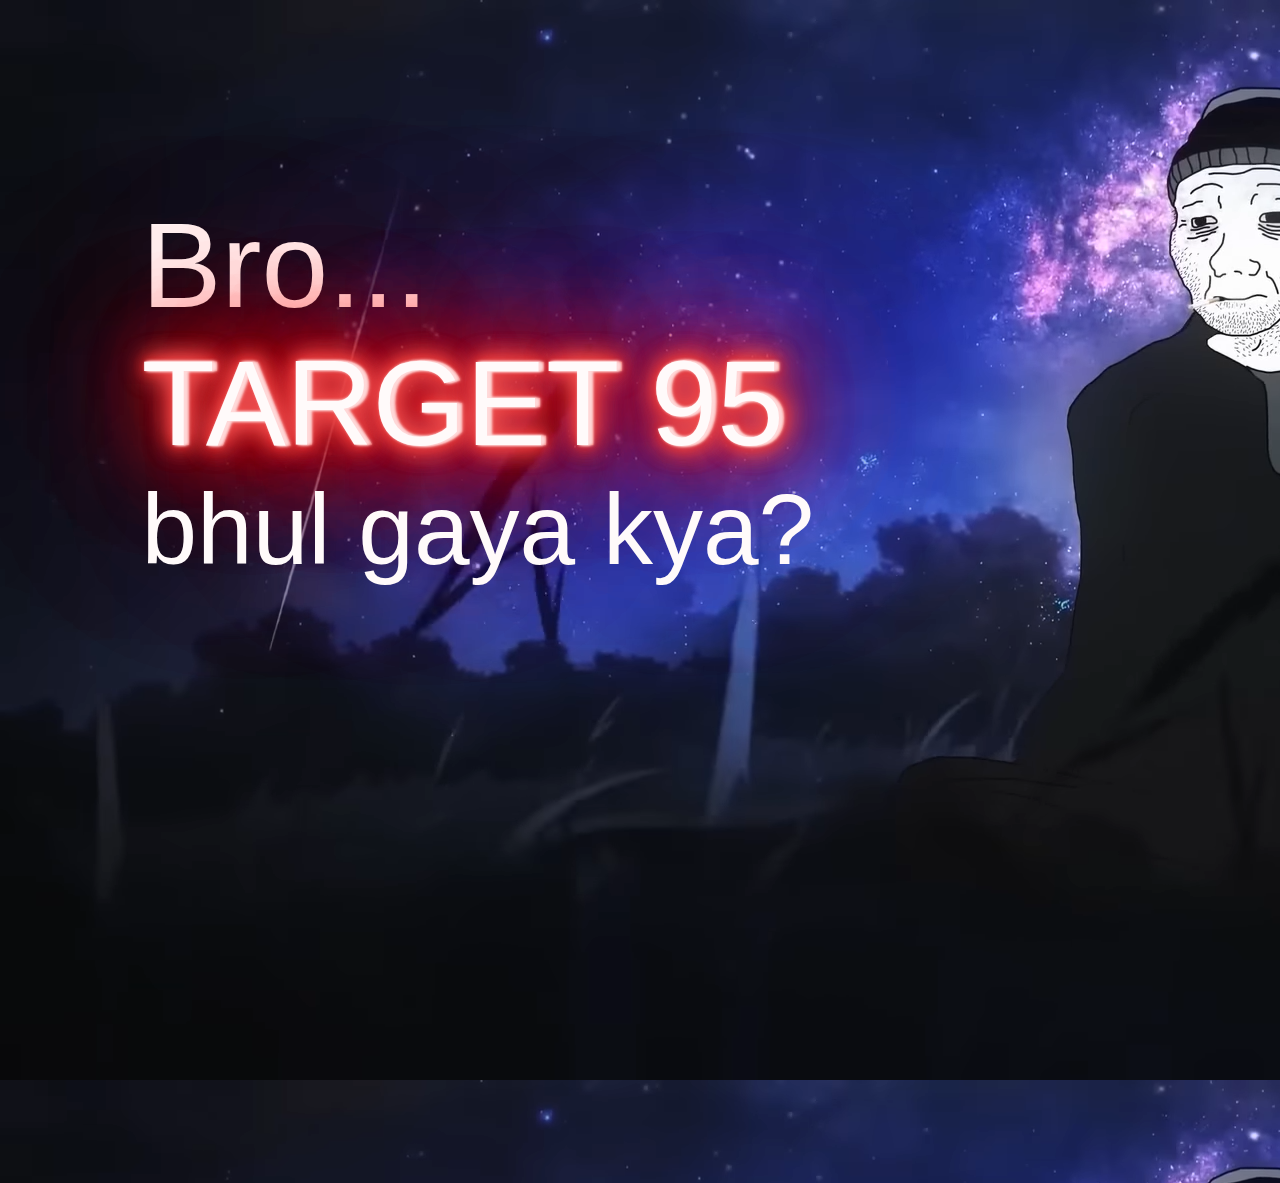
<file: NoFap.htm>
<!DOCTYPE html>
<html lang="hi">

<head>
    <meta name="google" content="notranslate">
    <meta charset="UTF-8">
    <meta name="viewport" content="width=device-width, initial-scale=1.0">
    <title>Bhai or kitna hilayega?</title>
    <style>
    body {
        display: flex;
        flex-direction: column;
        justify-content: center;
        font-size: 15ch;
        font-family: Verdana, Geneva, Tahoma, sans-serif;
        color: snow;
        padding: 2ch;
        min-height: 100vh;
        min-width: 100vw;
        user-select: none;
        overflow: hidden;
        background-image: url("nofap.png");
    }
    
    *{
        transition: 1s;
    }

    span {
        font-family: Impact, Charcoal, sans-serif;
        text-shadow: var(--glow);
        animation: flicker 3s linear;
        animation-timing-function: step-end;
    }
    
    :root {
        --glow: .1vw 0vw .25vw #ffd8d8, .2vw 0vw .25vw #ffd8d8, .4vw 0vw .25vw #ffd8d8, .1vw 0vw 0vw #f25757, .2vw 0vw 0vw #f25757, .4vw 0vw 0vw #f25757, .1vw 0vw .1vw #f25757, .2vw 0vw .1vw #f25757, .4vw 0vw .1vw #f25757, .1vw 0vw 2vw #f25757, .2vw 0vw 2vw #f25757, .4vw 0vw 2vw #f25757, .1vw 0vw 1vw #e50b0b, .2vw 0vw 1vw #e50b0b, .4vw 0vw 5vw #e50b0b, .1vw 0vw 5vw #e50b0b, .2vw 0vw 20vw #e50b0b, .4vw 0vw 10vw #e50b0b, .1vw 0vw 10vw #e50b0b, .2vw 0vw 30vw #e50b0b, .4vw 0vw 10vw #e50b0b;
    }
    
    @keyframes flicker {
        0%, 40%, 53%, 60%, 69%, 75%, 81%{
            color: rgba(255, 255, 255, .2);
            text-shadow: none;
        }
        20%, 50%, 56%, 64%, 74%, 80%, 100%{
            color: snow;
            text-shadow: var(--glow);
        }
    }
    </style>
</head>

<body bgcolor="black" onmouseup="document.documentElement.requestFullscreen();" onload="document.body.style.translate='0 -3ch'">
    Bro...<br>
    <span>TARGET 95</span>
    <sub>bhul gaya kya?</sub>
</body>
</html>
</file>
